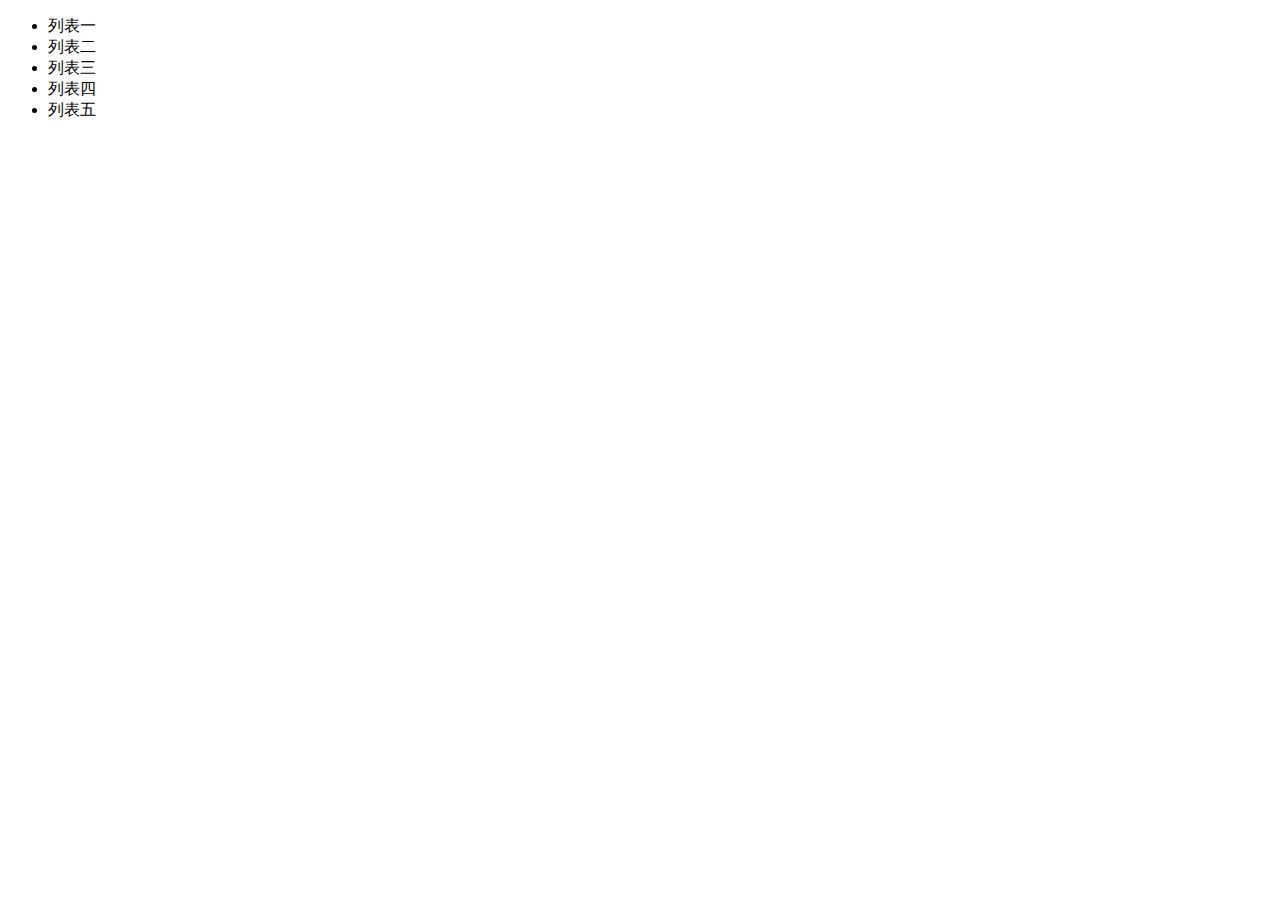
<file: list.html>
<!doctype html>
<html lang="en">
<head>
	<meta charset="UTF-8">
	<title>Document</title>
</head>
<body>
	<ul>
		<li>列表一</li>
		<li>列表二</li>
		<li>列表三</li>
		<li>列表四</li>
		<li>列表五</li>
	</ul>
</body>
</html>
</file>
